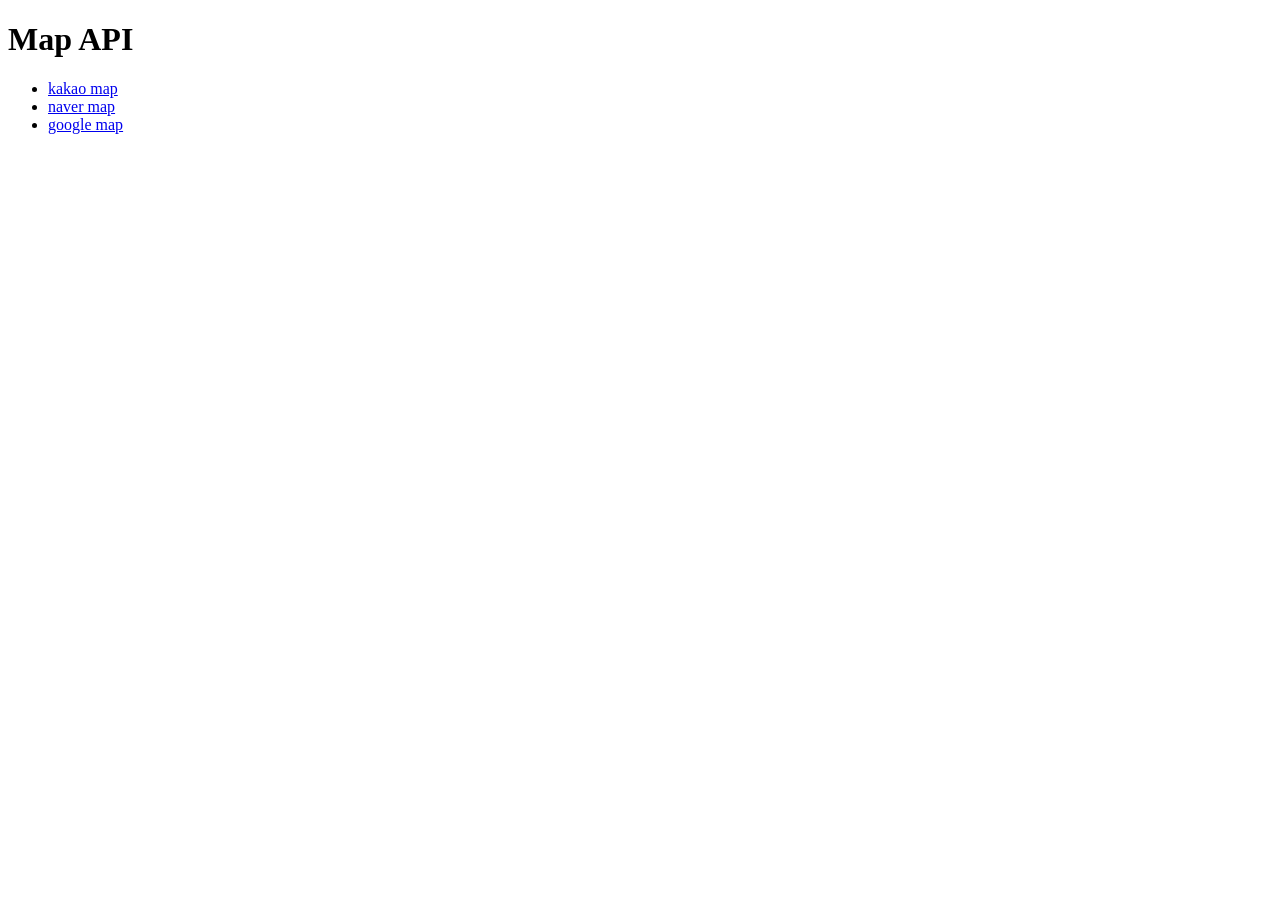
<file: index.html>
<!doctype html>
<html lang="en">
  <head>
    <meta charset="UTF-8" />
    <meta name="viewport" content="width=device-width, initial-scale=1.0" />
    <title>Map API</title>
  </head>
  <body>
    <h1>Map API</h1>
    <ul>
      <li><a href="kakao/index.html">kakao map</a></li>
      <li><a href="naver/index.html">naver map</a></li>
      <li><a href="google/index.html">google map</a></li>
    </ul>
  </body>
</html>
</file>
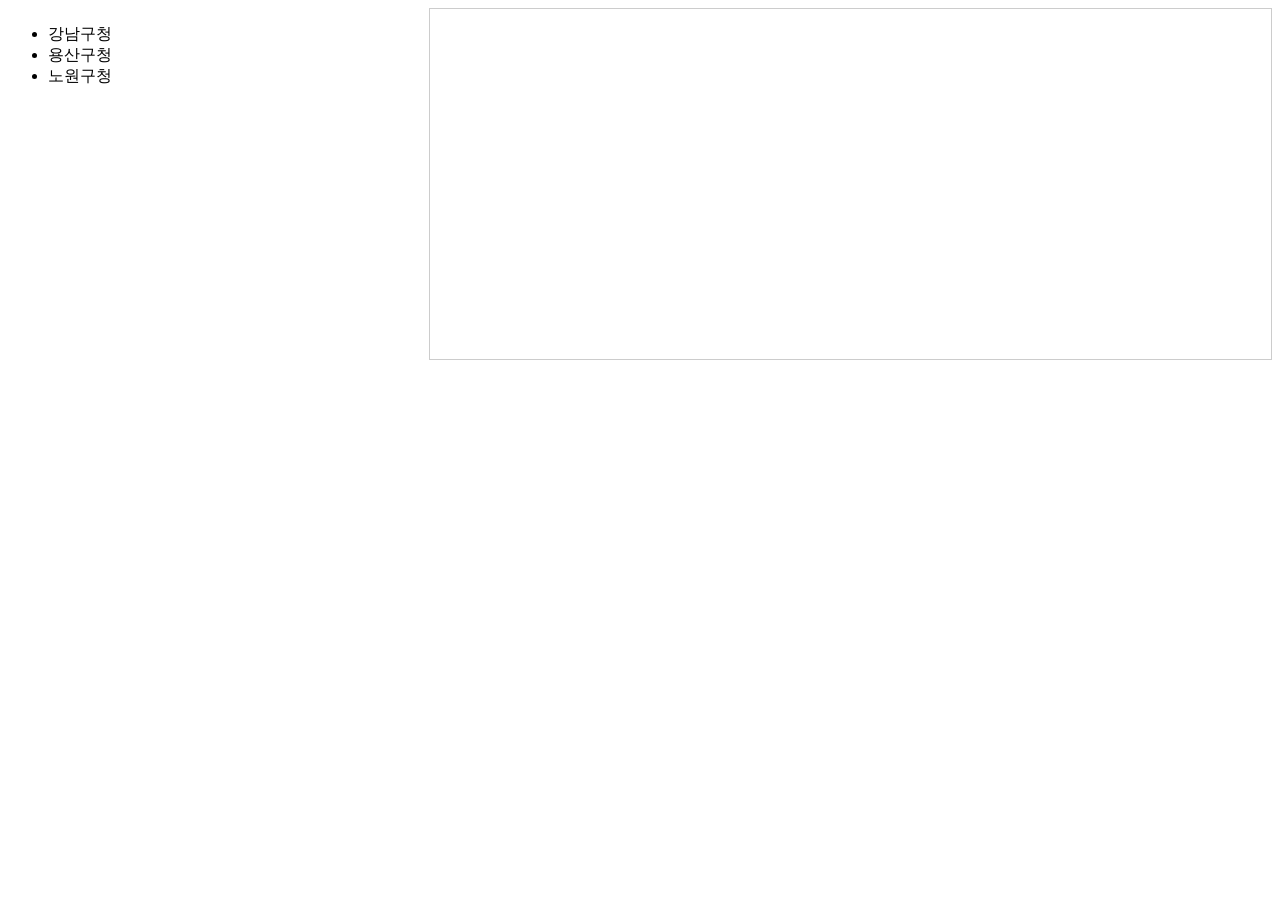
<file: kakao/index.html>
<!doctype html>
<html>
  <head>
    <meta charset="utf-8" />
    <title>지도 생성하기</title>
    <style>
      .map {
        height: 350px;
        border: 1px solid #ccc;
      }
      .infoWindow {
        border: 1px solid #ccc;
        padding: 20px 40px;
        box-shadow: 2px 2px 5px rgba(0, 0, 0, 0.15);
      }
      .wrapper {
        display: grid;
        grid-template-columns: 1fr 2fr;
      }
    </style>
  </head>
  <body>
    <div class="wrapper">
      <ul class="location">
        <li data-lat="37.5175066" data-lng="127.0473753">강남구청</li>
        <li data-lat="37.5323264" data-lng="126.9907031">용산구청</li>
        <li data-lat="37.6540782" data-lng="127.0566045">노원구청</li>
      </ul>
      <div id="map" class="map"></div>
    </div>

    <script
      type="text/javascript"
      src="//dapi.kakao.com/v2/maps/sdk.js?appkey=9bf616d4c57d0834728f7ee8d99e048e"
    ></script>
    <script>
      const locations = document.querySelectorAll(".location li");
      /*
        메뉴를 클릭하면 할일
          변수명 lat, lng, title에 클릭한 그 요소의 값을 할당
          함수 myMap 실행
      */
      locations.forEach(location => {
        location.addEventListener("click", () => {
          // let lat = location.getAttribute('data-lat');
          let lat = location.dataset.lat;
          let lng = location.dataset.lng;
          let title = location.innerText;
          myMap(lat, lng, title);
        });
      });

      function myMap(lat, lng, title) {
        var mapContainer = document.getElementById("map"), // 지도를 표시할 div
          mapOption = {
            center: new kakao.maps.LatLng(lat, lng), // 지도의 중심좌표
            level: 5, // 지도의 확대 레벨
          };

        // 지도를 표시할 div와  지도 옵션으로  지도를 생성합니다
        var map = new kakao.maps.Map(mapContainer, mapOption);

        var iwContent = `
          <div class="infoWindow">
            <h2>${title}</h2>         
          </div>`,
          // 인포윈도우에 표출될 내용으로 HTML 문자열이나 document element가 가능합니다
          iwPosition = new kakao.maps.LatLng(lat, lng), //인포윈도우 표시 위치입니다
          iwRemoveable = true; // removeable 속성을 ture 로 설정하면 인포윈도우를 닫을 수 있는 x버튼이 표시됩니다

        // 인포윈도우를 생성하고 지도에 표시합니다
        var infowindow = new kakao.maps.InfoWindow({
          map: map, // 인포윈도우가 표시될 지도
          position: iwPosition,
          content: iwContent,
          removable: iwRemoveable,
        });
      }

      myMap(37.5175066, 127.0473753, "강남구청");
    </script>
  </body>
</html>
</file>
